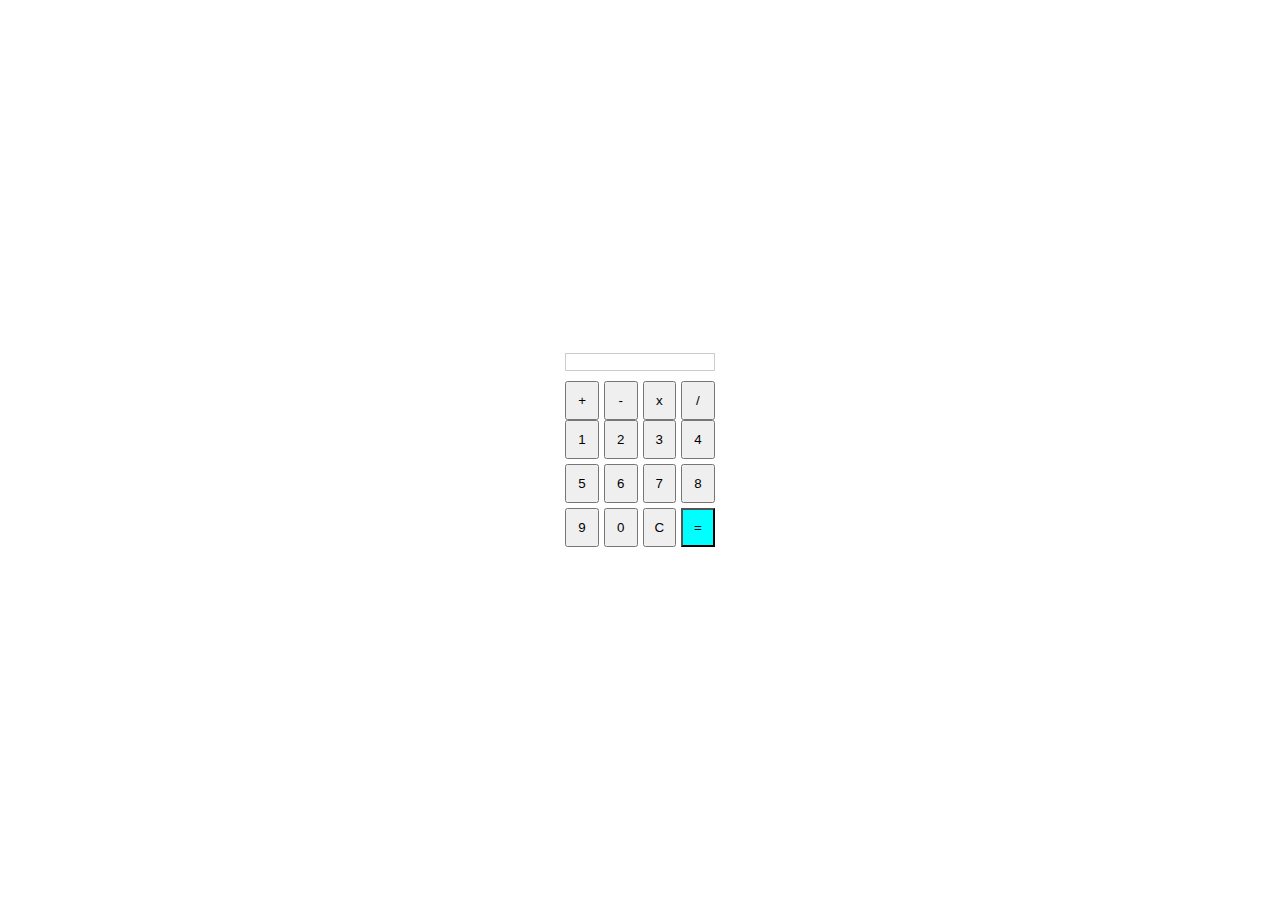
<file: index.html>
<!DOCTYPE html>
<head>
    <meta charset="UTF-8">
    <meta name="viewport" content="width=device-width, initial-scale=1.0">
    <link rel="stylesheet" href="style.css">
    <title>Calculadora</title>
</head>
<body>

  <div class="calculator">
    <div id="display"></div>
    <div class="buttons">
      <button onclick="appendSymbol('+')">+</button>
      <button onclick="appendSymbol('-')">-</button>
      <button onclick="appendSymbol('*')">x</button>
      <button onclick="appendSymbol('/')">/</button>
    </div>
    <div class="keyboard">
      <button onclick="appendNumber(1)">1</button>
      <button onclick="appendNumber(2)">2</button>
      <button onclick="appendNumber(3)">3</button>
      <button onclick="appendNumber(4)">4</button>
      <button onclick="appendNumber(5)">5</button>
      <button onclick="appendNumber(6)">6</button>
      <button onclick="appendNumber(7)">7</button>
      <button onclick="appendNumber(8)">8</button>
      <button onclick="appendNumber(9)">9</button>
      <button onclick="appendNumber(0)">0</button>
      <button onclick="clearDisplay()">C</button>
      <button id="btn_calcular" onclick="calcular()">=</button>
    </div>
  </div>

  <script src="script.js"></script>
</body>
</html>
</file>
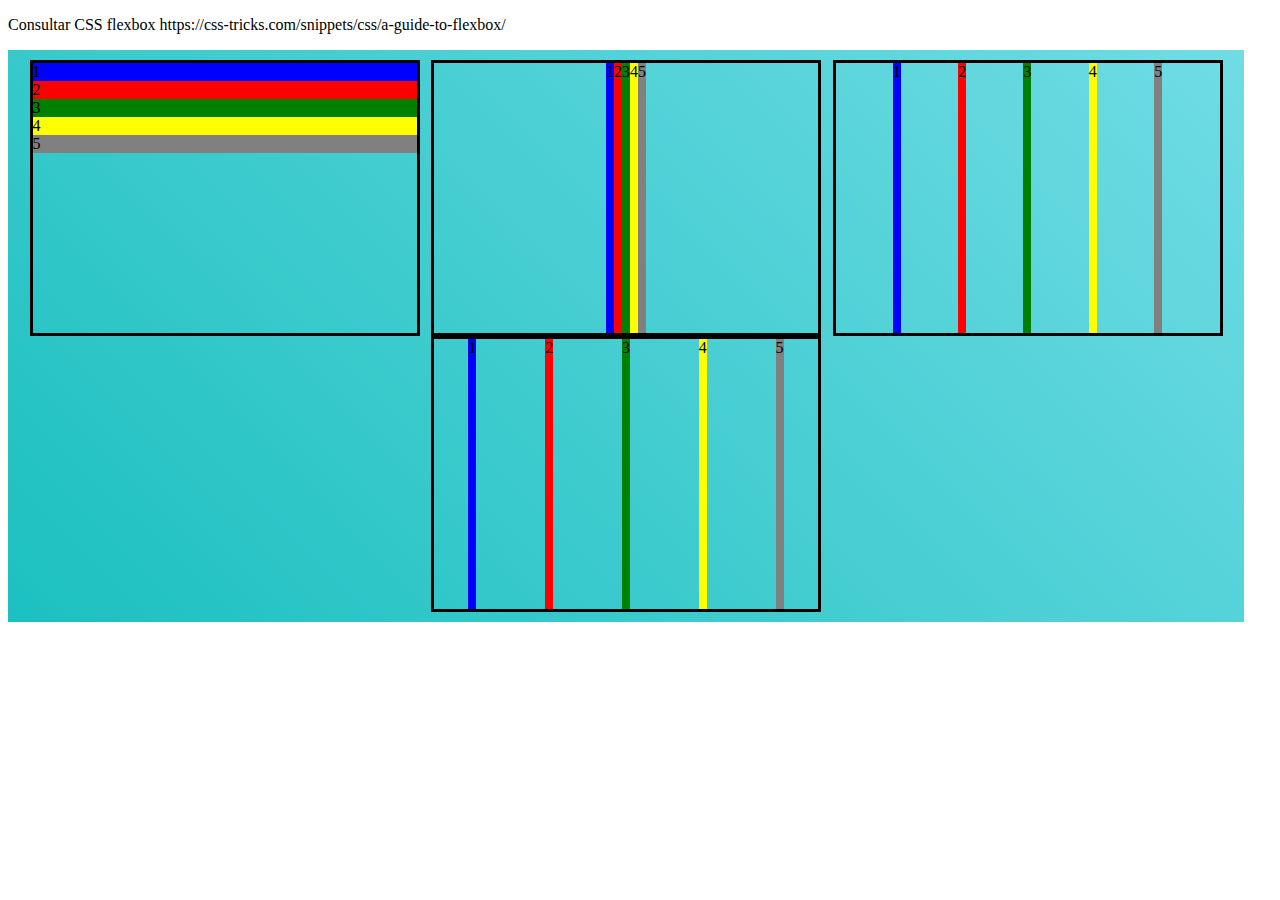
<file: FlexBox/index.html>
<!DOCTYPE html>
<html lang="en">
<head>
    <meta charset="UTF-8" />
    <meta name="viewport" content="width=device-width, initial-scale=1.0">
    <link rel="stylesheet" href="style.css">
</head>
<body>
    <p>Consultar CSS flexbox https://css-tricks.com/snippets/css/a-guide-to-flexbox/</p>
    <section>
        <div class="container">
            <div class="box box-1">1</div>
            <div class="box box-2">2</div>
            <div class="box box-3">3</div>
            <div class="box box-4">4</div>
            <div class="box box-5">5</div>
        </div>
        <div class="container flex">
            <div class="box box-1">1</div>
            <div class="box box-2">2</div>
            <div class="box box-3">3</div>
            <div class="box box-4">4</div>
            <div class="box box-5">5</div>
        </div>
        <div class="container flex">
            <div class="box box-1">1</div>
            <div class="box box-2">2</div>
            <div class="box box-3">3</div>
            <div class="box box-4">4</div>
            <div class="box box-5">5</div>
        </div>
        <div class="container flex">
            <div class="box box-1">1</div>
            <div class="box box-2">2</div>
            <div class="box box-3">3</div>
            <div class="box box-4">4</div>
            <div class="box box-5">5</div>
        </div>
    </section>
</body>
</html>
</file>
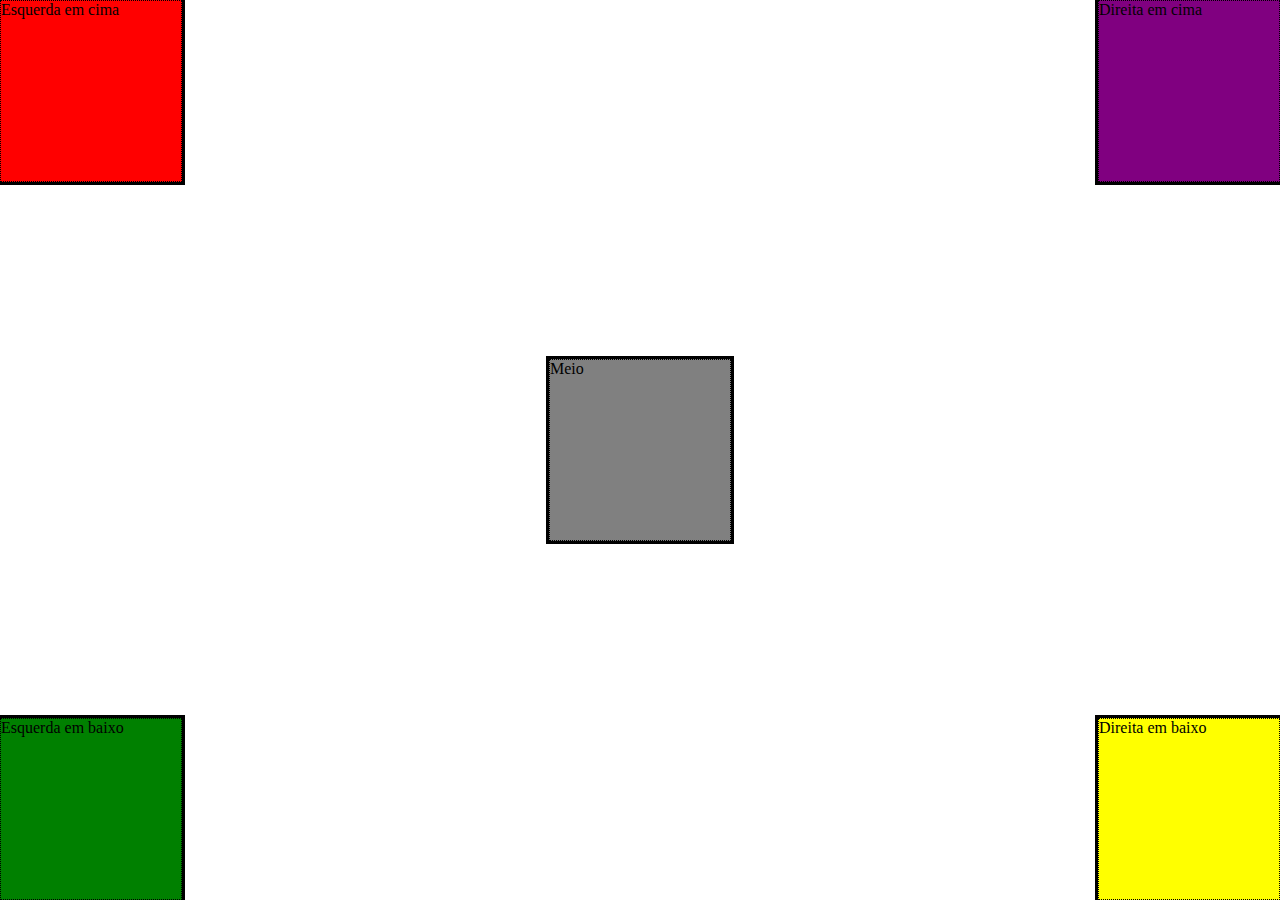
<file: List2/atv1-2.html>
<!DOCTYPE html>
<html>
  <head>
    <title>ATV 1 e 2</title>
    <link rel="stylesheet" href="css/atv1-2.css">
  </head>
  <body>

    <div id="box1" class="box">Esquerda em cima</div>
    <div id="box2" class="box">Direita em cima</div>
    <div id="box3" class="box">Meio</div>
    <div id="box4" class="box">Esquerda em baixo</div>
    <div id="box5" class="box">Direita em baixo</div>

  </body>
</html>
</file>
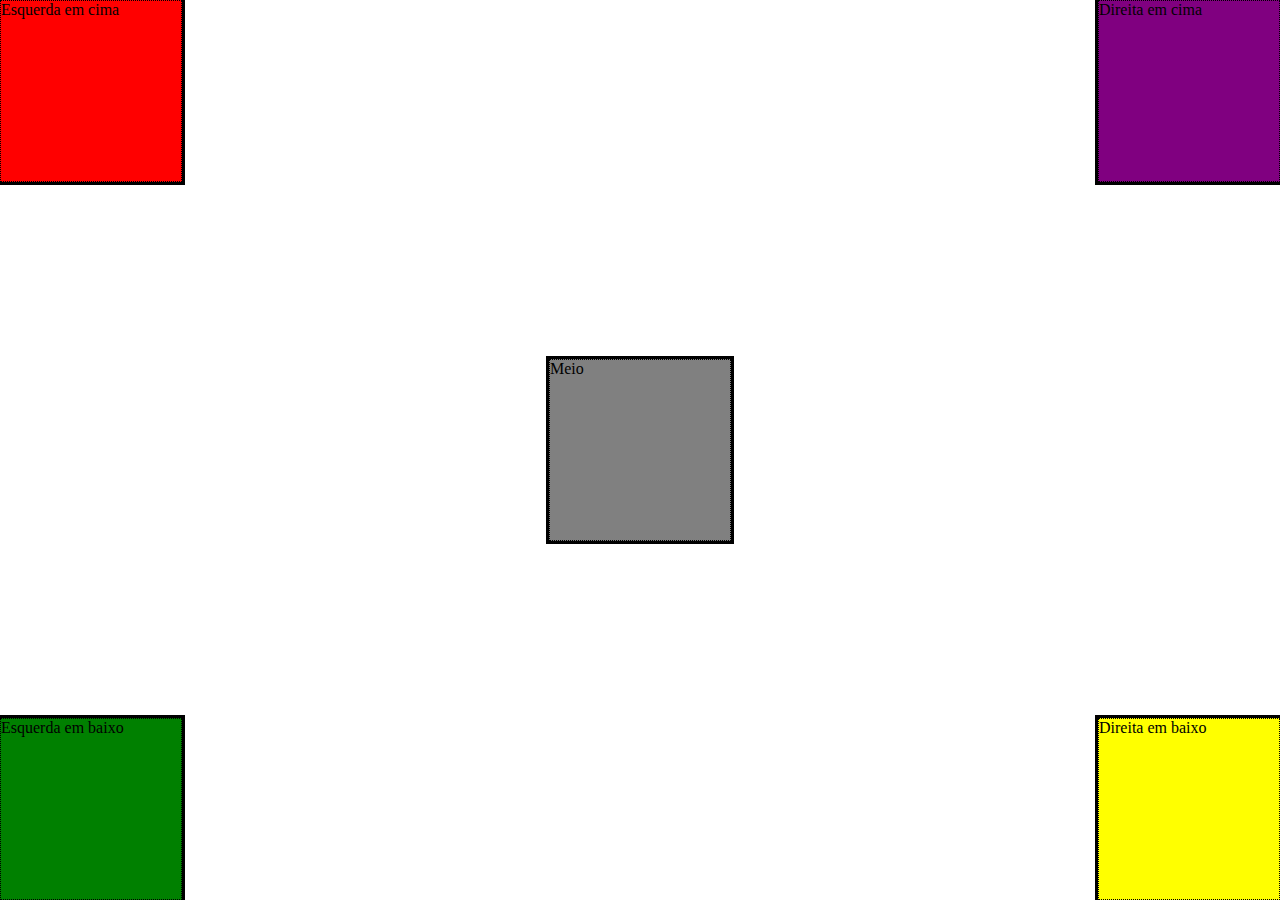
<file: List2/atv1.html>
<!DOCTYPE html>
<html>
  <head>
    <title>ATV1</title>
    <link rel="stylesheet" href="css/atv1.css">
  </head>
  <body>

    <div id="box1" class="box">Esquerda em cima</div>
    <div id="box2" class="box">Direita em cima</div>
    <div id="box3" class="box">Meio</div>
    <div id="box4" class="box">Esquerda em baixo</div>
    <div id="box5" class="box">Direita em baixo</div>

  </body>
</html>
</file>
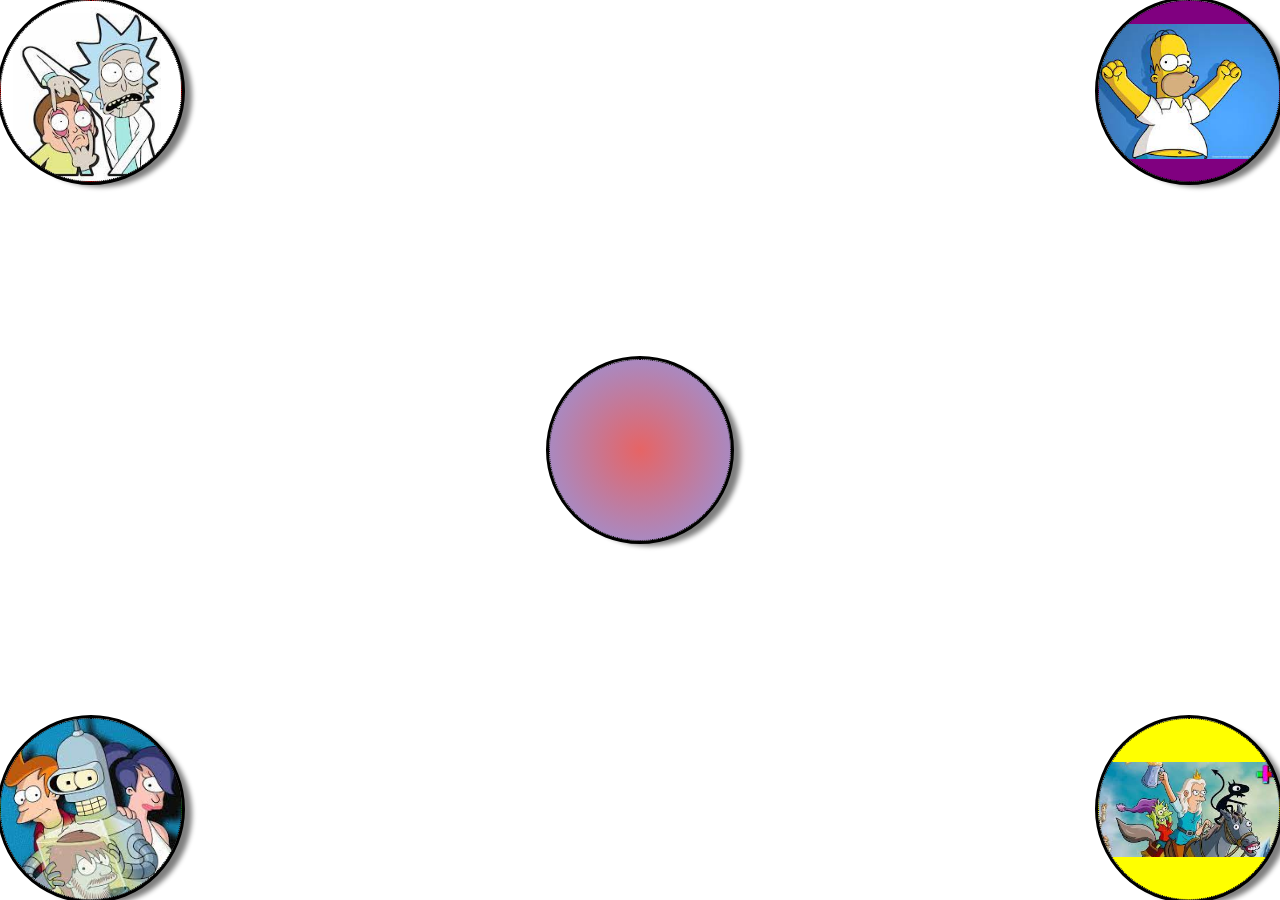
<file: List2/atv3.html>
<!DOCTYPE html>
<html>
  <head>
    <title>ATV3</title>
    <link rel="stylesheet" href="css/atv3.css">
  </head>
  <body>

    <div id="cercle1" class="cercle"></div>
    <div id="cercle2" class="cercle"></div>
    <div id="cercle3" class="cercle"></div>
    <div id="cercle4" class="cercle"></div>
    <div id="cercle5" class="cercle"></div>

  </body>
</html>
</file>
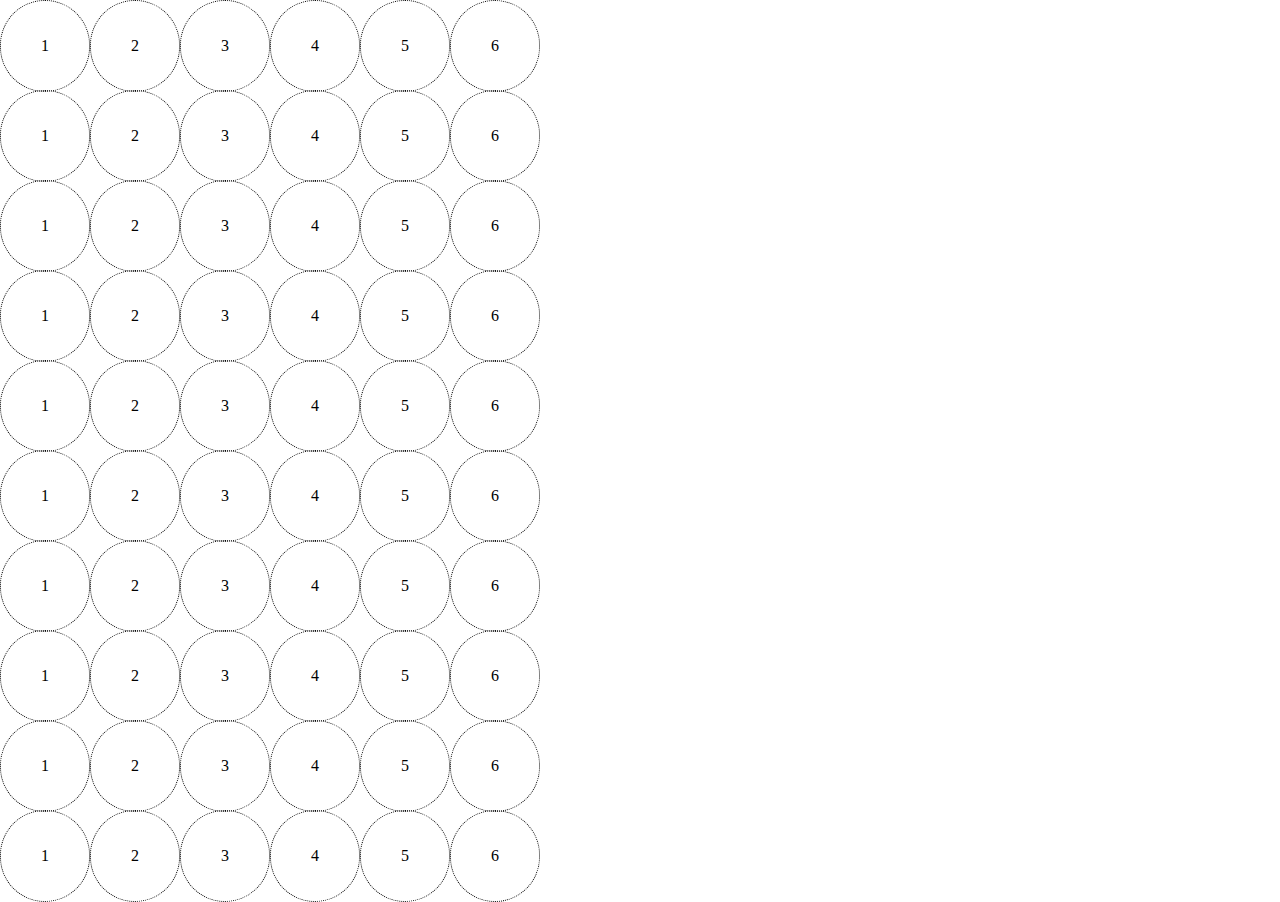
<file: List2/atv4.html>
<!DOCTYPE html>
<html>
  <head>

    <title>ATV4</title>
    <link rel="stylesheet" href="css/atv4.css">
    
  </head>
  <body>

    <div id="id1"><span>1</span><span>2</span><span>3</span><span>4</span><span>5</span><span>6</span></div>
    <div id="id2"><span>1</span><span>2</span><span>3</span><span>4</span><span>5</span><span>6</span></div>
    <div id="id3"><span>1</span><span>2</span><span>3</span><span>4</span><span>5</span><span>6</span></div>
    <div id="id4"><span>1</span><span>2</span><span>3</span><span>4</span><span>5</span><span>6</span></div>
    <div id="id5"><span>1</span><span>2</span><span>3</span><span>4</span><span>5</span><span>6</span></div>
    <div id="id6"><span>1</span><span>2</span><span>3</span><span>4</span><span>5</span><span>6</span></div>
    <div id="id7"><span>1</span><span>2</span><span>3</span><span>4</span><span>5</span><span>6</span></div>
    <div id="id8"><span>1</span><span>2</span><span>3</span><span>4</span><span>5</span><span>6</span></div>
    <div id="id9"><span>1</span><span>2</span><span>3</span><span>4</span><span>5</span><span>6</span></div>
    <div id="id10"><span>1</span><span>2</span><span>3</span><span>4</span><span>5</span><span>6</span></div>

  </body>
</html>
</file>
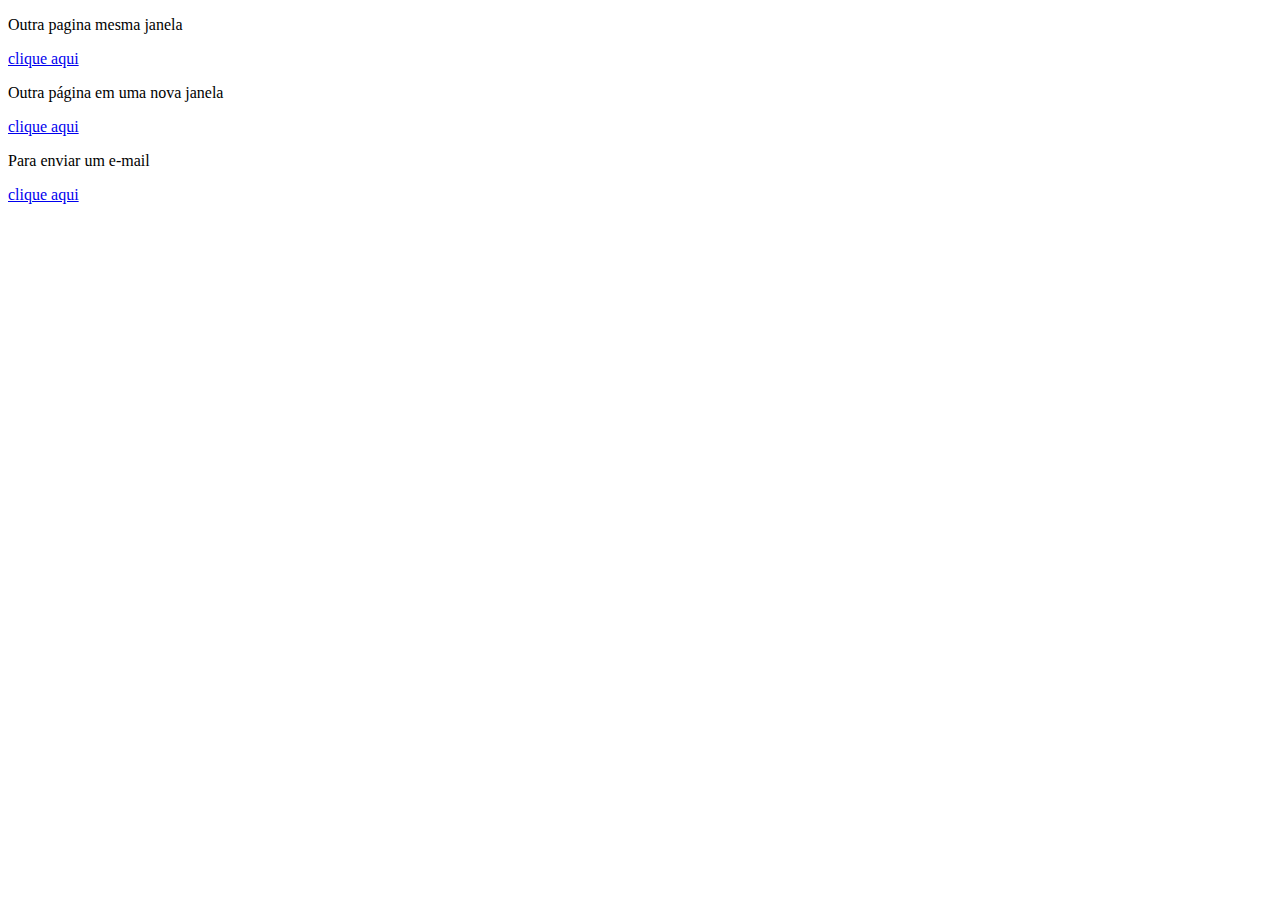
<file: Lista1/atv1.html>
<!DOCTYPE html>
<html>
<head>
  <title>Exemplo de Link</title>
</head>
<body>
    <p>Outra pagina mesma janela</p>
    <a title="mesma_janela" href="https://www.youtube.com/">clique aqui</a>

    <p>Outra página em uma nova janela</p>
    <a title="nova_janela" href="https://www.youtube.com/" target="_blank">clique aqui</a>

    <p>Para enviar um e-mail</p>
    <a title="e-mail" href="mailto:mateus.spardotto@gmail.com">clique aqui</a>

</body>
</html>
</file>
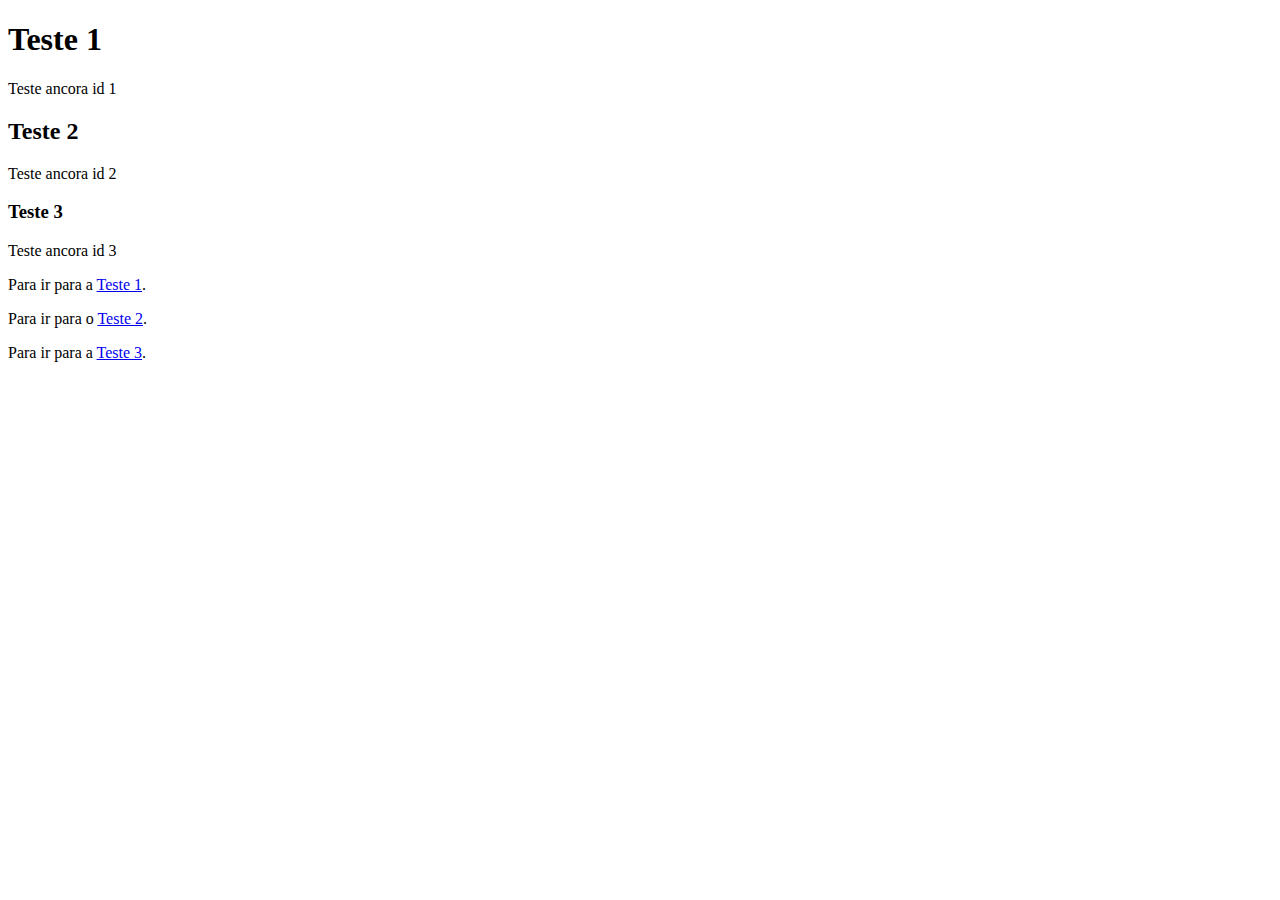
<file: Lista1/atv2.html>
<!DOCTYPE html>
<html>
    <head>
        <title>Ancoras</title>
    </head>

    <body>
        <h1 id="1">Teste 1</h1>
        <p>Teste ancora id 1</p>

        <h2 id="2">Teste 2</h2>
        <p>Teste ancora id 2</p>

        <h3 id="3">Teste 3</h3>
        <p>Teste ancora id 3</p>

        <p>Para ir para a <a href="#1">Teste 1</a>.</p>
        <p>Para ir para o <a href="#2">Teste 2</a>.</p>
        <p>Para ir para a <a href="#3">Teste 3</a>.</p>
    </body>
</html>
</file>
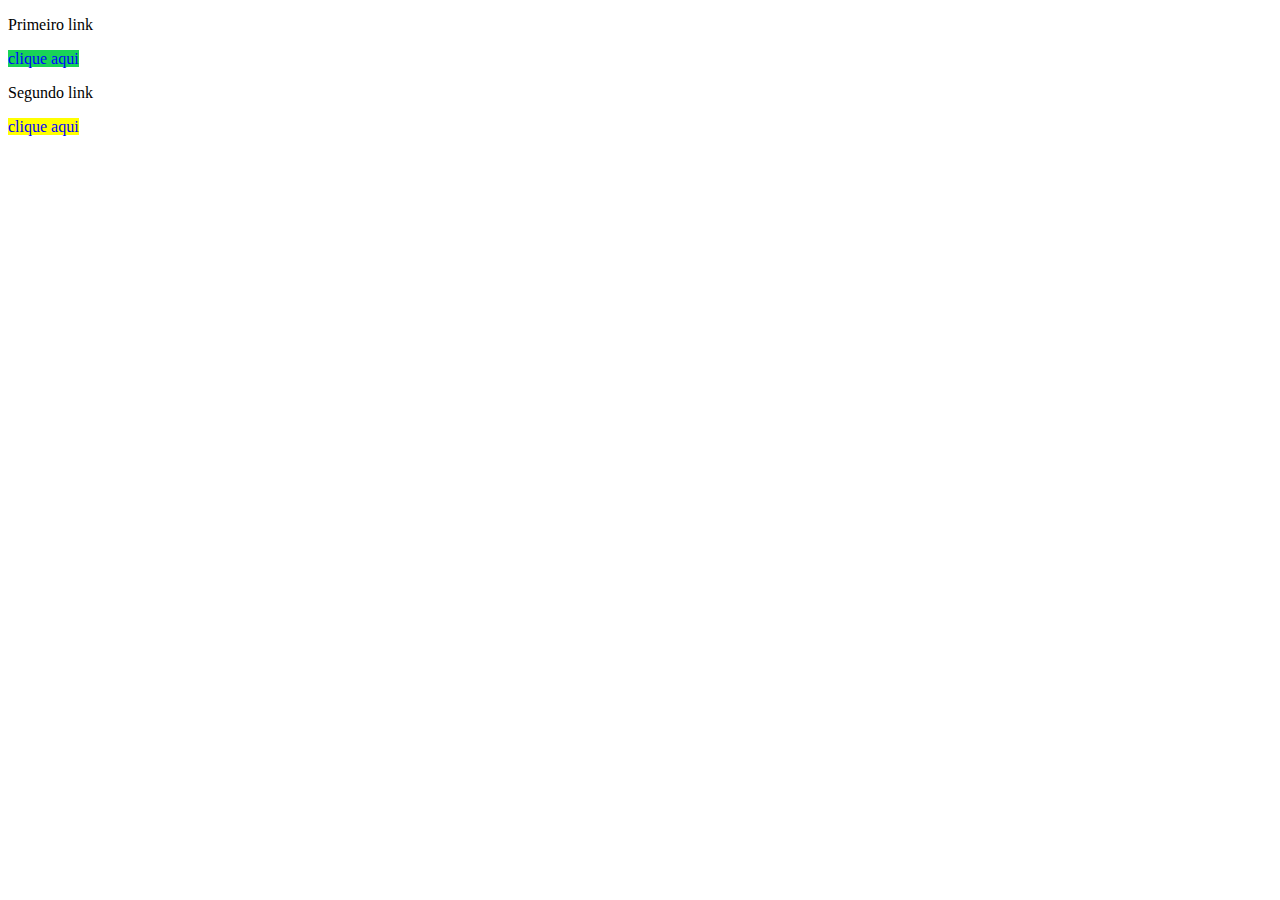
<file: Lista1/atv4.html>
<!DOCTYPE html>
<html>
<head>
  <title>Exemplo de Link + css</title>
  <link rel="stylesheet" href="css/style.css"/>
</head>
<body>
    <p>Primeiro link</p>
    <a title="mesma_janela" id="primeiro_link" href="https://www.youtube.com/">clique aqui</a>

    <p>Segundo link</p>
    <a title="nova_janela" id="segundo_link" href="https://www.youtube.com/" target="_blank">clique aqui</a>

</body>
</html>
</file>
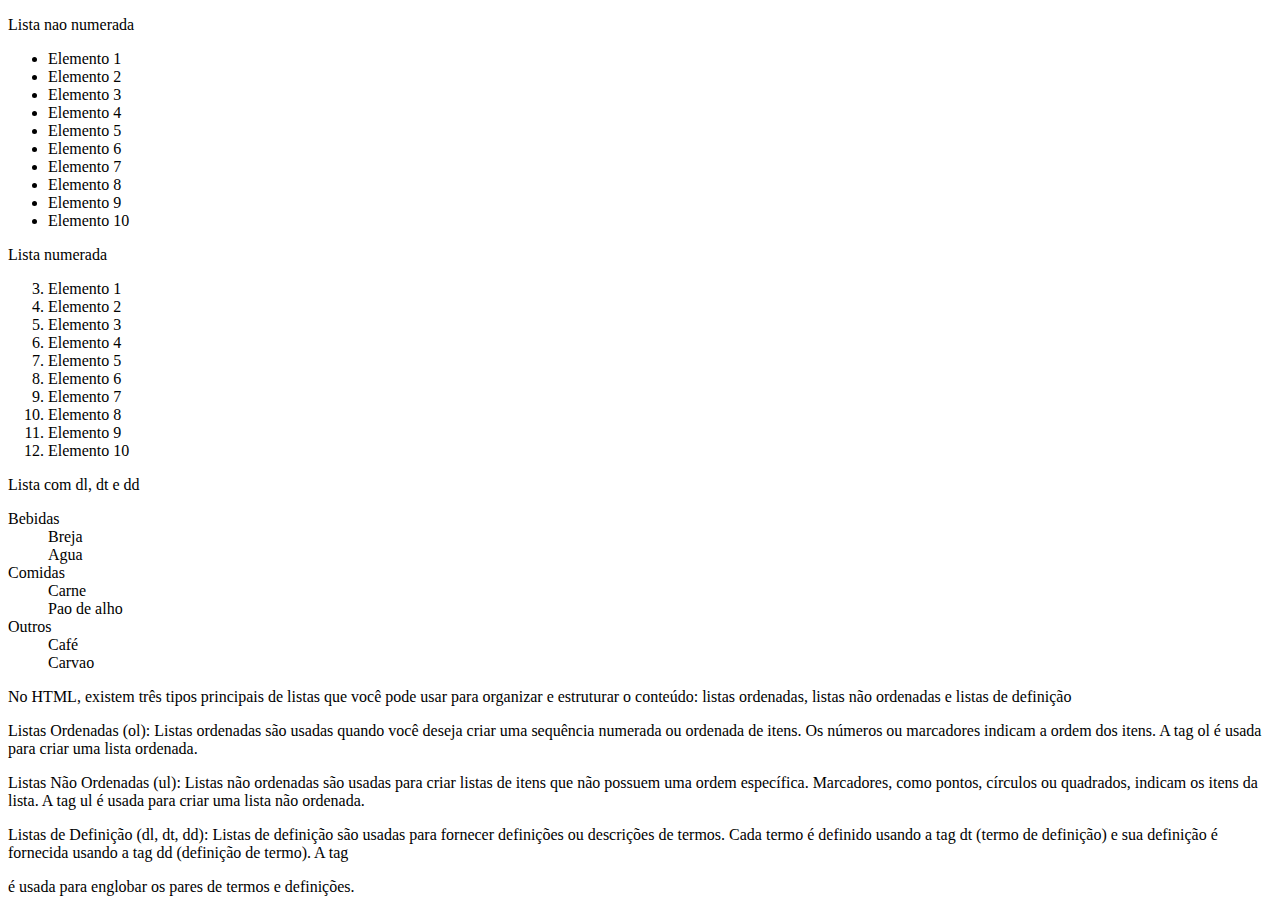
<file: Lista1/atv5.html>
<!DOCTYPE html>
<html>
<head>
  <title>ATV 5</title>
</head>
<body>
    <!-- Esse é o cara que usamos para dizer que tipo de marcador tem em cada eelemento da lista: list-style-type - o outro argumento define como vai ser o marcador -->
    
    <p>Lista nao numerada</p>
    <ul style="list-style-type: disc;">
        <li>Elemento 1</li>
        <li>Elemento 2</li>
        <li>Elemento 3</li>
        <li>Elemento 4</li>
        <li>Elemento 5</li>
        <li>Elemento 6</li>
        <li>Elemento 7</li>
        <li>Elemento 8</li>
        <li>Elemento 9</li>
        <li>Elemento 10</li>
    </ul>

    <p>Lista numerada</p>
    <ol type="1" start="3">
        <li>Elemento 1</li>
        <li>Elemento 2</li>
        <li>Elemento 3</li>
        <li>Elemento 4</li>
        <li>Elemento 5</li>
        <li>Elemento 6</li>
        <li>Elemento 7</li>
        <li>Elemento 8</li>
        <li>Elemento 9</li>
        <li>Elemento 10</li>
      </ol>

    <p>Lista com dl, dt e dd</p>
    <dl>
        <dt>Bebidas</dt>
            <dd>Breja</dd>
            <dd>Agua</dd>
        <dt>Comidas</dt>
            <dd>Carne</dd>
            <dd>Pao de alho</dd>
        <dt>Outros</dt>
            <dd>Café</dd>
            <dd>Carvao</dd>
    </dl>

    <p>No HTML, existem três tipos principais de listas que você pode usar para organizar e estruturar o conteúdo: listas ordenadas, listas não ordenadas e listas de definição</p>
    
    <p>Listas Ordenadas (ol):
        Listas ordenadas são usadas quando você deseja criar uma sequência numerada ou ordenada de itens. Os números ou marcadores indicam a ordem dos itens. A tag ol é usada para criar uma lista ordenada.</p>
    
    <p>Listas Não Ordenadas (ul):
        Listas não ordenadas são usadas para criar listas de itens que não possuem uma ordem específica. Marcadores, como pontos, círculos ou quadrados, indicam os itens da lista. A tag ul é usada para criar uma lista não ordenada.</p>
    
    <p>Listas de Definição (dl, dt, dd):
        Listas de definição são usadas para fornecer definições ou descrições de termos. Cada termo é definido usando a tag dt (termo de definição) e sua definição é fornecida usando a tag dd (definição de termo). A tag <dl> é usada para englobar os pares de termos e definições.</p>
</body>
</html>
</file>
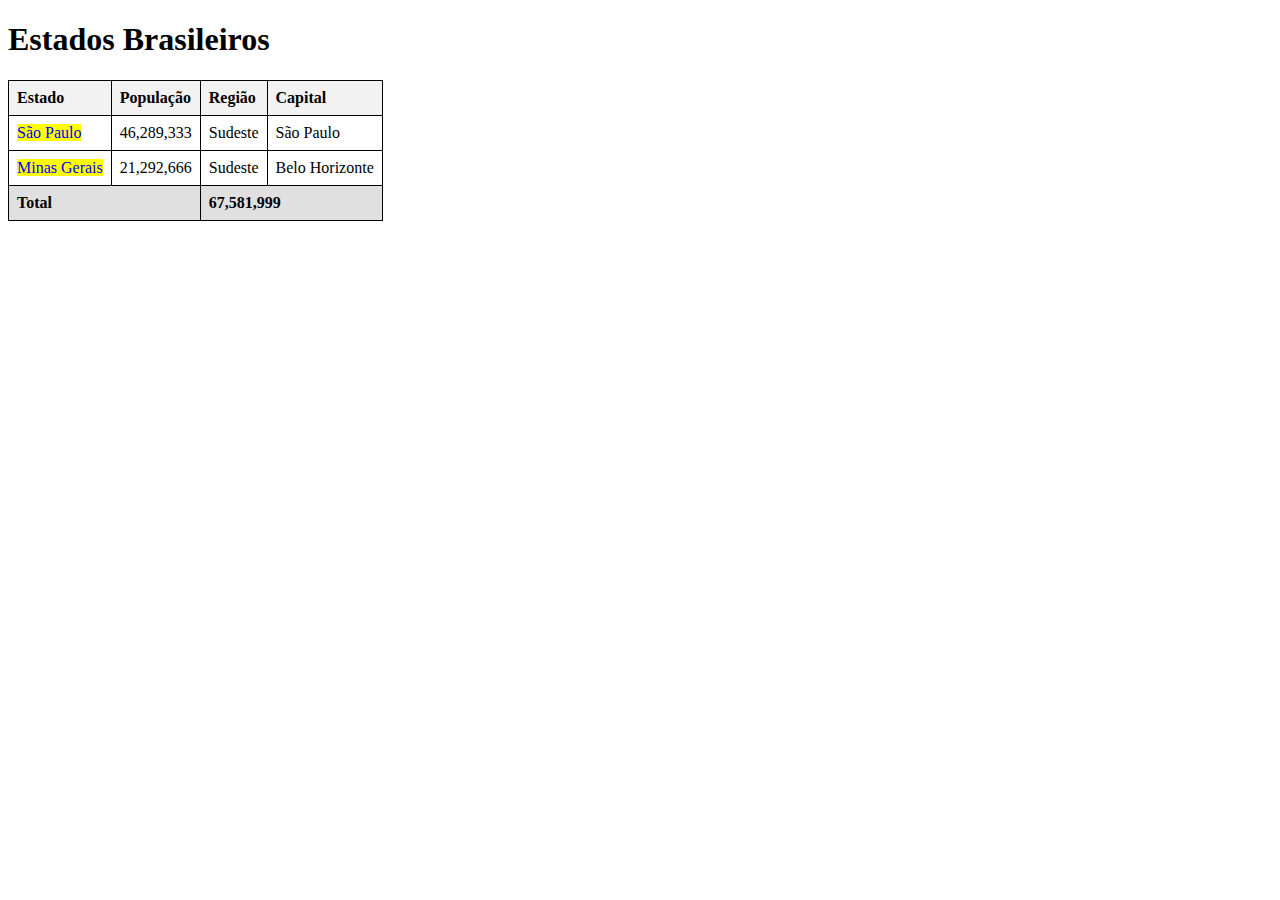
<file: Lista1/atv6.html>
<!DOCTYPE html>
<html>
<head>
  <title>Tabela de Estados Brasileiros</title>
  <link rel="stylesheet" href="css/style.css"/>
</head>
<body>
    <h1>Estados Brasileiros</h1>
    <table>

      <thead>
        <tr>
          <th>Estado</th>
          <th>População</th>
          <th>Região</th>
          <th>Capital</th>
        </tr>
      </thead>

      <tbody>
        <tr>
          <td><a href="https://pt.wikipedia.org/wiki/S%C3%A3o_Paulo" target="_blank">São Paulo</a></td>
          <td>46,289,333</td>
          <td>Sudeste</td>
          <td>São Paulo</td>
        </tr>

        <tr>
          <td><a href="https://www.saopaulo.sp.gov.br/" target="_blank">Minas Gerais</a></td>
          <td>21,292,666</td>
          <td>Sudeste</td>
          <td>Belo Horizonte</td>
        </tr>
      </tbody>

      <tfoot>
        <tr>
            <td colspan="2">Total</td>
            <td colspan="2">67,581,999</td>
        </tr>
      </tfoot>

    </table>
</body>
</html>
</file>
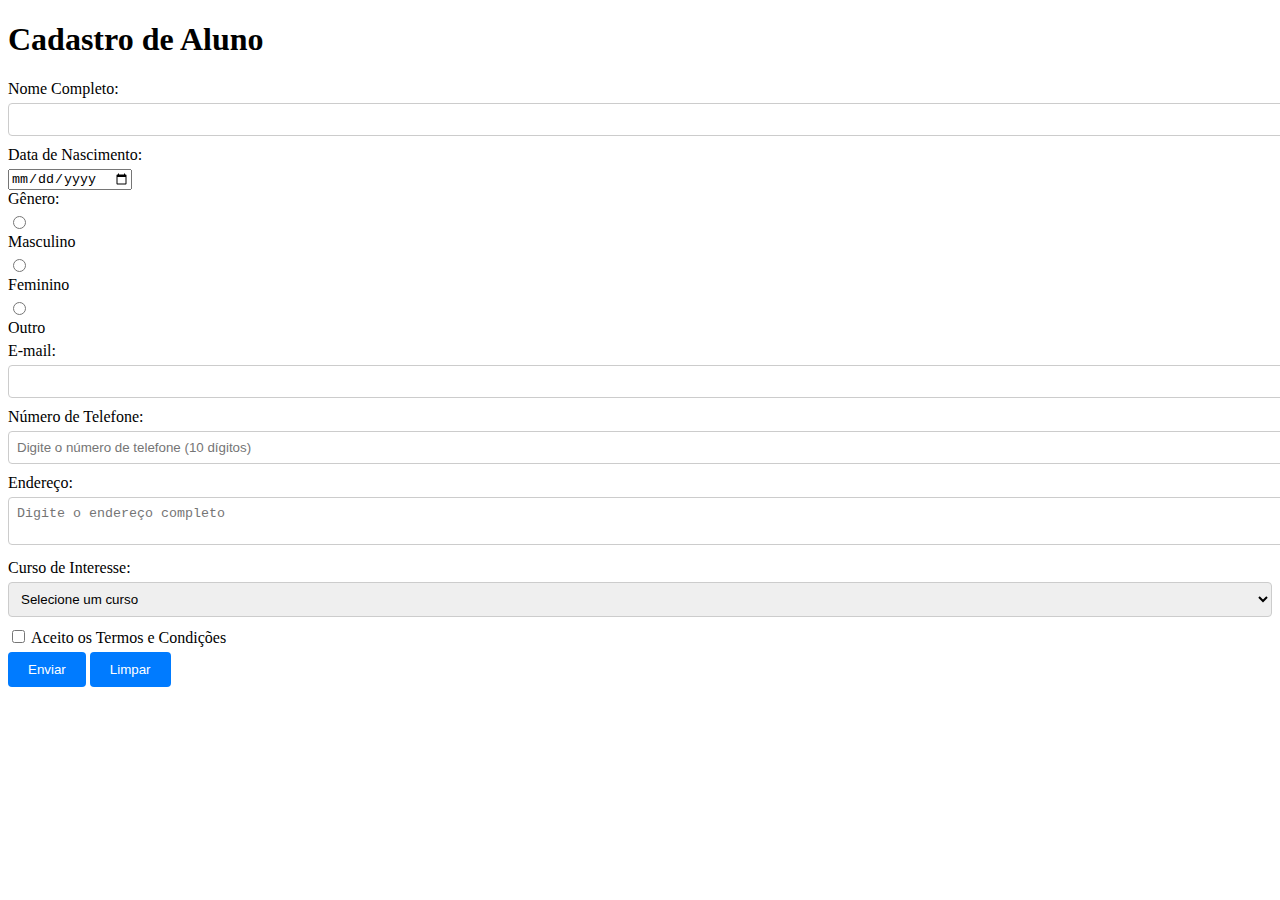
<file: Lista1/atv8.html>
<!DOCTYPE html>
<html>
<head>
  <title>Cadastro de Aluno</title>
  <link rel="stylesheet" href="css/style.css"/>
</head>
<body>
  <h1>Cadastro de Aluno</h1>
  <form action="pagina-de-cadastro.php" method="POST">
    <label for="nome">Nome Completo:</label>
    <input type="text" id="nome" name="nome" required>

    <label for="dataNascimento">Data de Nascimento:</label>
    <input type="date" id="dataNascimento" name="dataNascimento" required>

    <label>Gênero:</label>
    <input type="radio" id="generoMasculino" name="genero" value="Masculino" required>
    <label for="generoMasculino">Masculino</label>
    <input type="radio" id="generoFeminino" name="genero" value="Feminino" required>
    <label for="generoFeminino">Feminino</label>
    <input type="radio" id="generoOutro" name="genero" value="Outro" required>
    <label for="generoOutro">Outro</label>

    <label for="email">E-mail:</label>
    <input type="email" id="email" name="email" required>

    <label for="telefone">Número de Telefone:</label>
    <input type="tel" id="telefone" name="telefone" pattern="[0-9]{10}" placeholder="Digite o número de telefone (10 dígitos)">

    <label for="endereco">Endereço:</label>
    <textarea id="endereco" name="endereco" placeholder="Digite o endereço completo"></textarea>

    <label for="curso">Curso de Interesse:</label>
    <select id="curso" name="curso" required>
      <option value="" disabled selected>Selecione um curso</option>
      <option value="Curso A">Curso A</option>
      <option value="Curso B">Curso B</option>
      <option value="Curso C">Curso C</option>
    </select>

    <label>
      <input type="checkbox" name="termos" required>
      Aceito os Termos e Condições
    </label>

    <input type="submit" value="Enviar">
    <input type="reset" value="Limpar">
  </form>
</body>
</html>
</file>
<file: style.css>
body {
    display: flex;
    justify-content: center;
    align-items: center;
    height: 100vh;
    margin: 0;
  }
  
  .calculator {
    text-align: center;
  }
  
  #display {
    margin-bottom: 10px;
    padding: 8px;
    border: 1px solid #ccc;
  }
  
  .buttons, .keyboard {
    display: grid;
    grid-template-columns: repeat(4, 1fr);
    grid-gap: 5px;
  }
  
  button {
    padding: 10px;
  }
  
  #btn_calcular {
    background-color: aqua;
  }
</file>
<file: FlexBox/style.css>
:root{
    --primary-color: blue;
    --secondary-color: red;
    --tercent-color: green;
    --fourth-color: yellow;
    --fifth-color: gray;
    --font-size: 16px;
}

.box-1{ background-color: var(--primary-color);}
.box-2{ background-color: var(--secondary-color);}
.box-3{ background-color: var(--tercent-color);}
.box-4{ background-color: var(--fourth-color);}
.box-5{ background-color: var(--fifth-color);}

section {
    width: 95vw;
    padding: 10px;
    background-image: linear-gradient(45deg, rgba(28, 192, 192), rgba(112, 220, 228));
    display: flex;
    justify-content: space-evenly;
    flex-wrap: wrap;
}

.container{
    border: 3px solid black;
    width: 30vw;
    height: 30vh;
}

.flex{
    display: flex;
    flex-direction: row;
}

section>:nth-child(2){
    justify-content: center;
}

section>:nth-child(3){
    justify-content: space-evenly;
}

section>:nth-child(4){
    justify-content: space-around;
}
</file>
<file: List2/css/atv1-2.css>
*{margin: 0px; padding: 0px; box-sizing: content-box;}

.box{
    display: inline-block;
    border: 1px dotted black;
    height: 20vh;
    width: 20vh;
    position: fixed;
    outline: solid black;
}

#box1{
    background-color: red;
}

#box2{
    background-color: purple;
    top: 0px;
    right: 0px;
}

#box3{
    background-color: gray;
    top: 50%;
    left: 50%;
    transform: translate(-50%, -50%);
}

#box4{
    background-color: green;
    bottom: 0px;
    left: 0px;
}

#box5{
    background-color: yellow;
    bottom: 0px;
    right: 0px;
}
</file>
<file: List2/css/atv1.css>
*{margin: 0px; padding: 0px; box-sizing: content-box;}

.box{
    display: inline-block;
    border: 1px dotted black;
    height: 20vh;
    width: 20vh;
    position: fixed;
    outline: solid black;
}

#box1{
    background-color: red;
}

#box2{
    background-color: purple;
    top: 0px;
    right: 0px;
}

#box3{
    background-color: gray;
    top: 50%;
    left: 50%;
    transform: translate(-50%, -50%);
}

#box4{
    background-color: green;
    bottom: 0px;
    left: 0px;
}

#box5{
    background-color: yellow;
    bottom: 0px;
    right: 0px;
}
</file>
<file: List2/css/atv3.css>
*{margin: 0px; padding: 0px; box-sizing: content-box;}

.cercle{
    display: inline-block;
    border: 1px dotted black;
    height: 20vh;
    width: 20vh;
    position: fixed;
    outline: solid black;
    border-radius: 100px;
    box-shadow: 10px 5px 5px gray;
}

#cercle1{
    background-color: red;
    background-image: url(../imgs/div1.jfif);
    background-size: 100%;
    background-repeat: no-repeat;
    background-position: center center;
}

#cercle2{
    background-color: purple;
    top: 0px;
    right: 0px;
    background-image: url(../imgs/div2.jfif);
    background-size: 100%;
    background-repeat: no-repeat;   
    background-position: center center;
}

#cercle3{
    background-color: gray;
    top: 50%;
    left: 50%;
    transform: translate(-50%, -50%);
    background-size: 100%;
    background-repeat: no-repeat;
    background-position: center center;
    background: radial-gradient(#e66465, #9198e5);
}

#cercle3:hover {
    transform: scale(0.5);
    background: radial-gradient(#056b13, #05a864);
    top: 50%;
    left: 50%;
    transform: translate(-50%, -50%);
  }

#cercle4{
    background-color: green;
    bottom: 0px;
    left: 0px;
    background-image: url(../imgs/div4.jfif);
    background-size: 100%;
    background-repeat: no-repeat;
    background-position: center center;
}

#cercle5{
    background-color: yellow;
    bottom: 0px;
    right: 0px;
    background-image: url(../imgs/div5.jfif);
    background-size: 100%;
    background-repeat: no-repeat;
    background-position: center center;
}
</file>
<file: List2/css/atv4.css>
*{margin: 0px; padding: 0px; box-sizing: content-box;}

div{
    display: flex;
    flex-direction: row;
    height: 10vh;
    width: 60vh;
}
span{
    border: 1px dotted black;
    display: flex;
    height: 10vh;
    width: 10vh;
    border-radius: 100px;

    justify-content: center;
    align-items: center;
}
</file>
<file: Lista1/css/style.css>
#primeiro_link {
    background-color: rgb(25, 211, 87);
}

/*Mudanca no estilo do link*/
a:link {
    text-decoration: none;
    color: #00F;
    background-color: yellow;
   }
   
a:hover {
    text-decoration: underline;
    color: #F00;
    background-color: black;
}



table {
    border: 1px solid black;
    border-collapse: collapse;
    text-align: right;
    text-align: center;
  }

th, td {
    border: 1px solid black;
    padding: 8px;
    text-align: left;
  }

th {
    background-color: #f2f2f2;
  }

tbody {
    background-color: #ffffff;
  }

tfoot {
    background-color: #e0e0e0;
    font-weight: bold;
  }

  label {
    display: block;
    margin-bottom: 5px;
  }
  input[type="text"],
  input[type="email"],
  input[type="tel"],
  textarea,
  select {
    width: 100%;
    padding: 8px;
    margin-bottom: 10px;
    border: 1px solid #ccc;
    border-radius: 4px;
  }

  input[type="submit"],
  input[type="reset"] {
    background-color: #007bff;
    color: #fff;
    border: none;
    padding: 10px 20px;
    border-radius: 4px;
    cursor: pointer;
  }
  
  input[type="submit"]:hover,
  input[type="reset"]:hover {
    background-color: #0056b3;
  }
</file>
